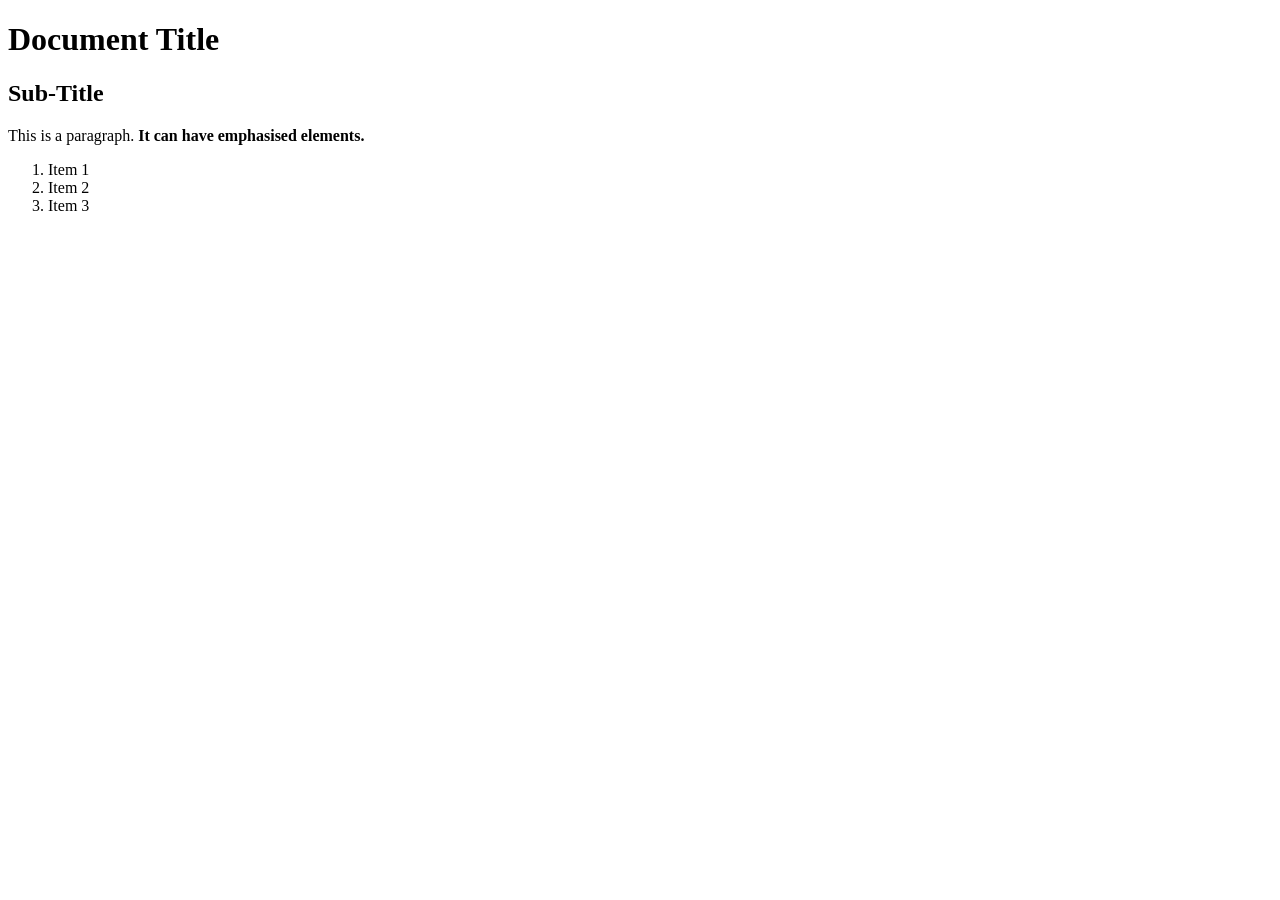
<file: tasks/task1_2/document.html>
<!doctype html>
<html lang="en">
<head>
    <meta charset="utf-8">
    <meta name="viewport" content="width=device-width, initial-scale=1">
    <title>Document Title</title>
</head>
<body>
<h1>Document Title</h1>
<h2>Sub-Title</h2>
<p>
    This is a paragraph.
    <strong>It can have emphasised elements.</strong>
</p>
<ol>
    <li>Item 1</li>
    <li>Item 2</li>
    <li>Item 3</li>
</ol>
</body>
</html>
</file>
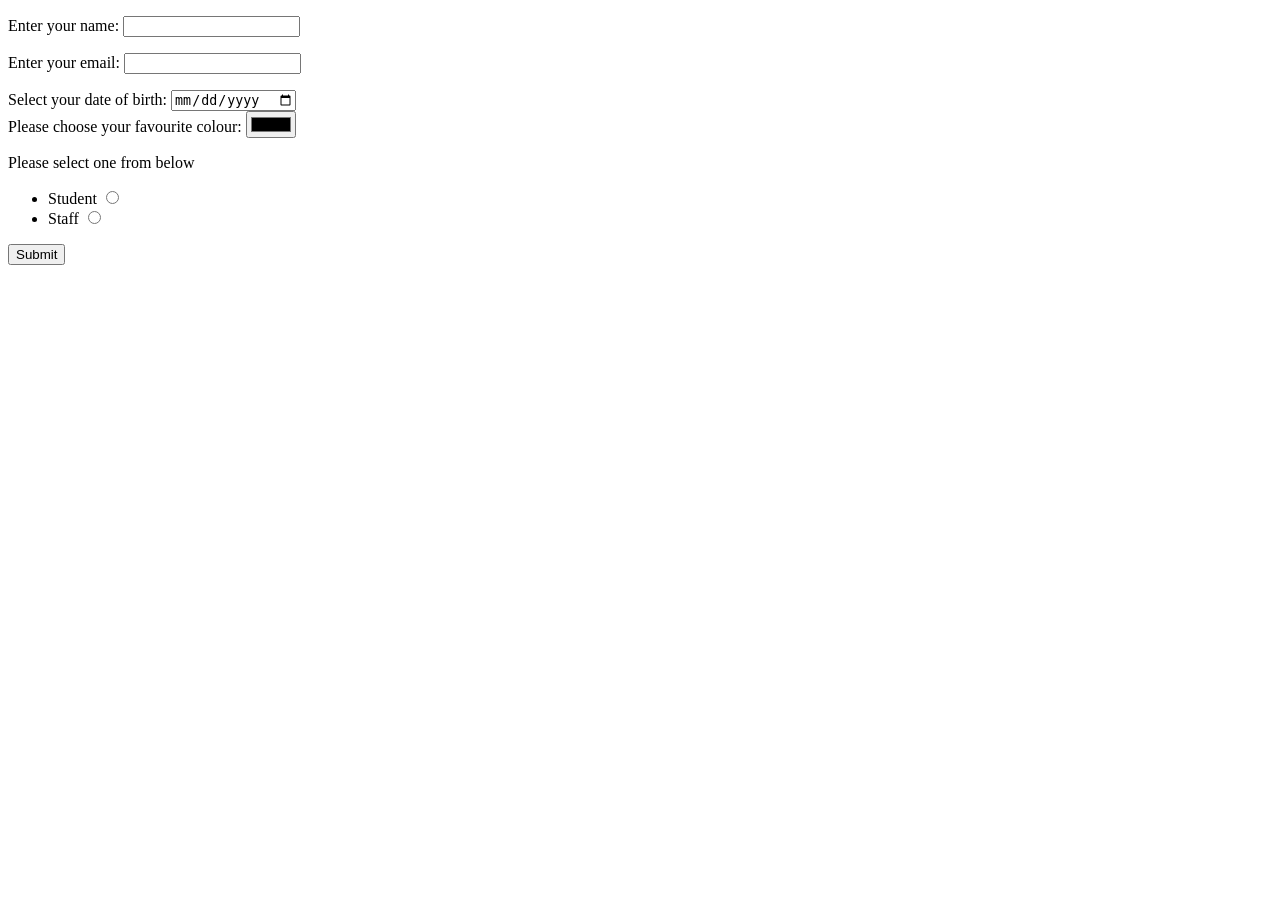
<file: tasks/task1_3/form.html>
<!doctype html>
<html lang="en">
<head>
    <meta charset="utf-8">
    <meta name="viewport" content="width=device-width, initial-scale=1">
    <Title>Task 1.3</Title>
</head>
<body>
<form action="https://httpbin.io/dump/request" method="POST">
    <p>
    <label for="name">Enter your name: </label>
    <input type="text" id="name" name="name">
    </p>
    <p>
    <label for="email">Enter your email: </label>
    <input type="email" id="email" name="email">
    </p>
    <p>
    <label for="dob">Select your date of birth: </label>
    <input type="date" id="dob" name="dob">
    <br>
    <label for="colour">Please choose your favourite colour: </label>
    <input type="color" id="colour" name="colour">
    </p>
    <p>
    Please select one from below
    <ul>
        <li>
            <label for="student">Student </label>
            <input type="radio" id="student" name="studentOrStaff" value="student">
        </li>
        <li>
            <label for="staffQuestion">Staff </label>
            <input type="radio" id="staffQuestion" name="studentOrStaff" value="staff">
        </li>
    </ul>
    </p>
    <p>
    <input type="submit" value="Submit">
    </p>

</form>
</body>
</html>
</file>
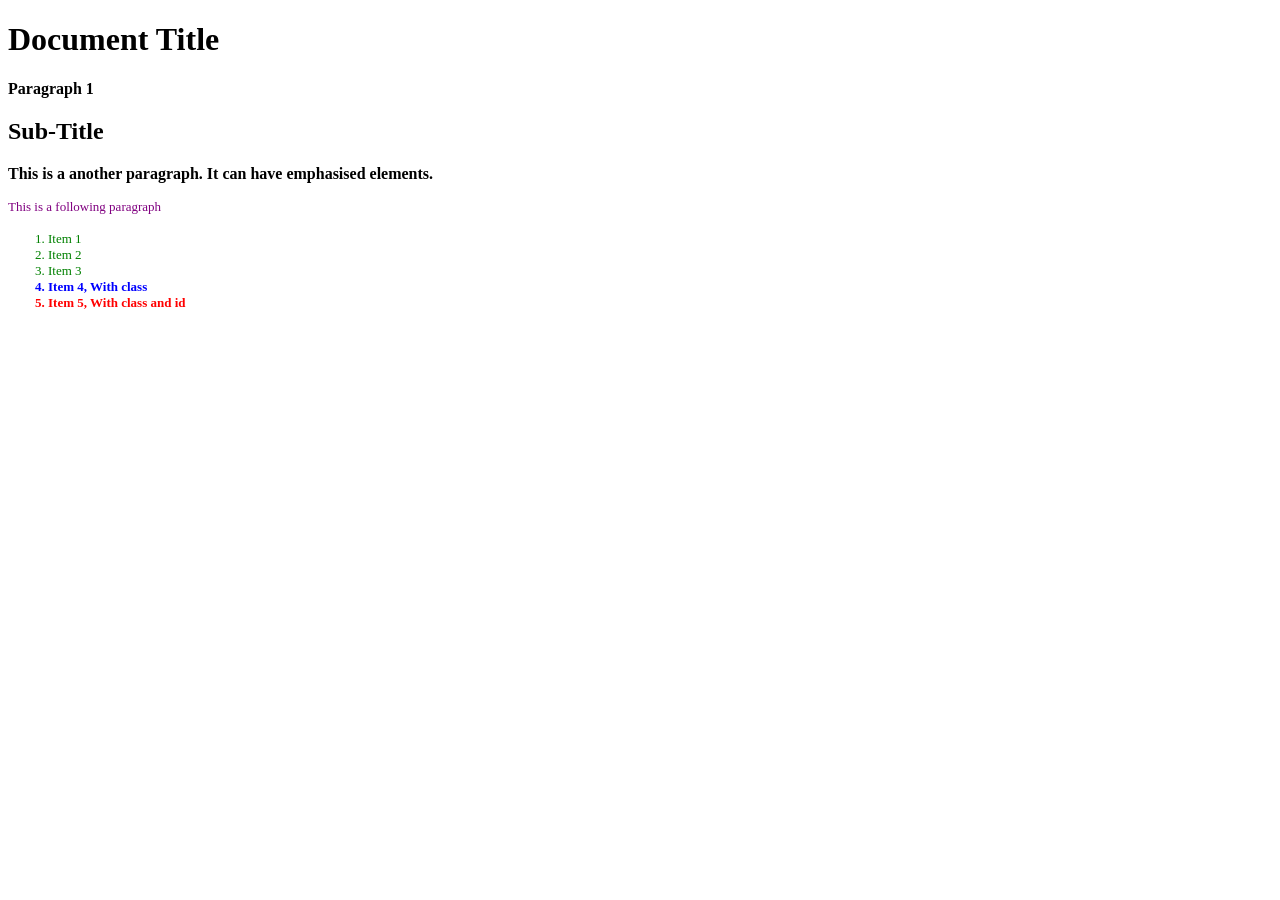
<file: tasks/task2_2_2/Task 2.2.2.html>
<!doctype html>
<html lang="en">
<head>
    <link rel="stylesheet" href="style.css">
    <meta charset="utf-8">
    <meta name="viewport" content="width=device-width, initial-scale=1">
    <title>Document Title</title>
</head>
<body>
<h1>Document Title</h1>
<p>Paragraph 1</p>
<h2>Sub-Title</h2>
<p>
    This is a another paragraph.
    <strong>It can have emphasised elements.</strong>
</p>
<p>This is a following paragraph</p>
<ol>
    <li>Item 1</li>
    <li>Item 2</li>
    <li>Item 3</li>
    <li class="class">Item 4, With class</li>
    <li class="class" id="id">Item 5, With class and id</li>

</ol>
</body>
</html>
</file>
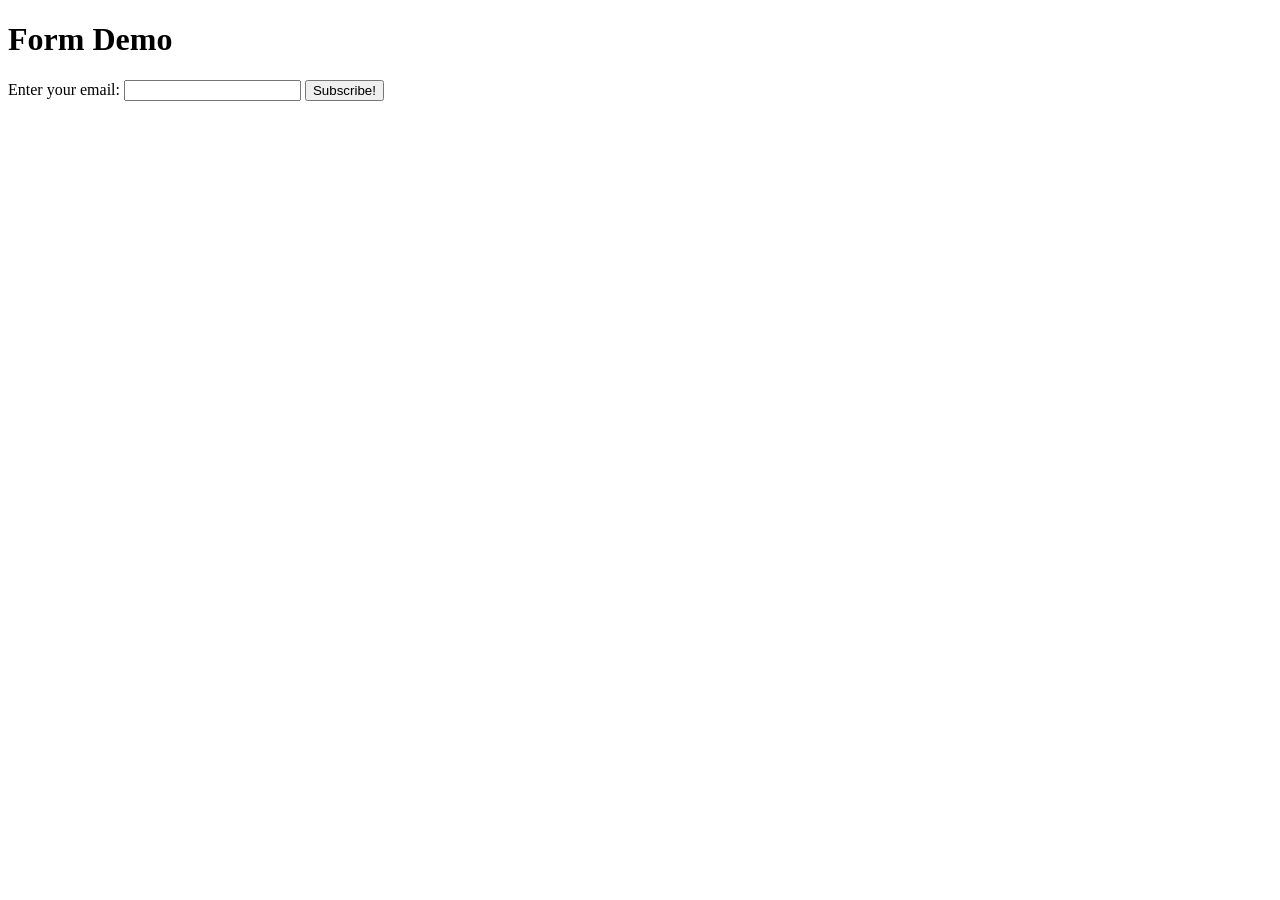
<file: tasks/task3_2/form.html>
<!DOCTYPE html>
<html lang="en">
<head>
    <title>Form Demo</title>
</head>
<body>
<h1>Form Demo</h1>
<form method="POST" action="https://httpbin.io/dump/request">
    <label for="email_id">Enter your email:</label>
    <input id="email_id" type="email" name="email">
    <input type="submit" value="Subscribe!">
</form>
</body>
</html>
</file>
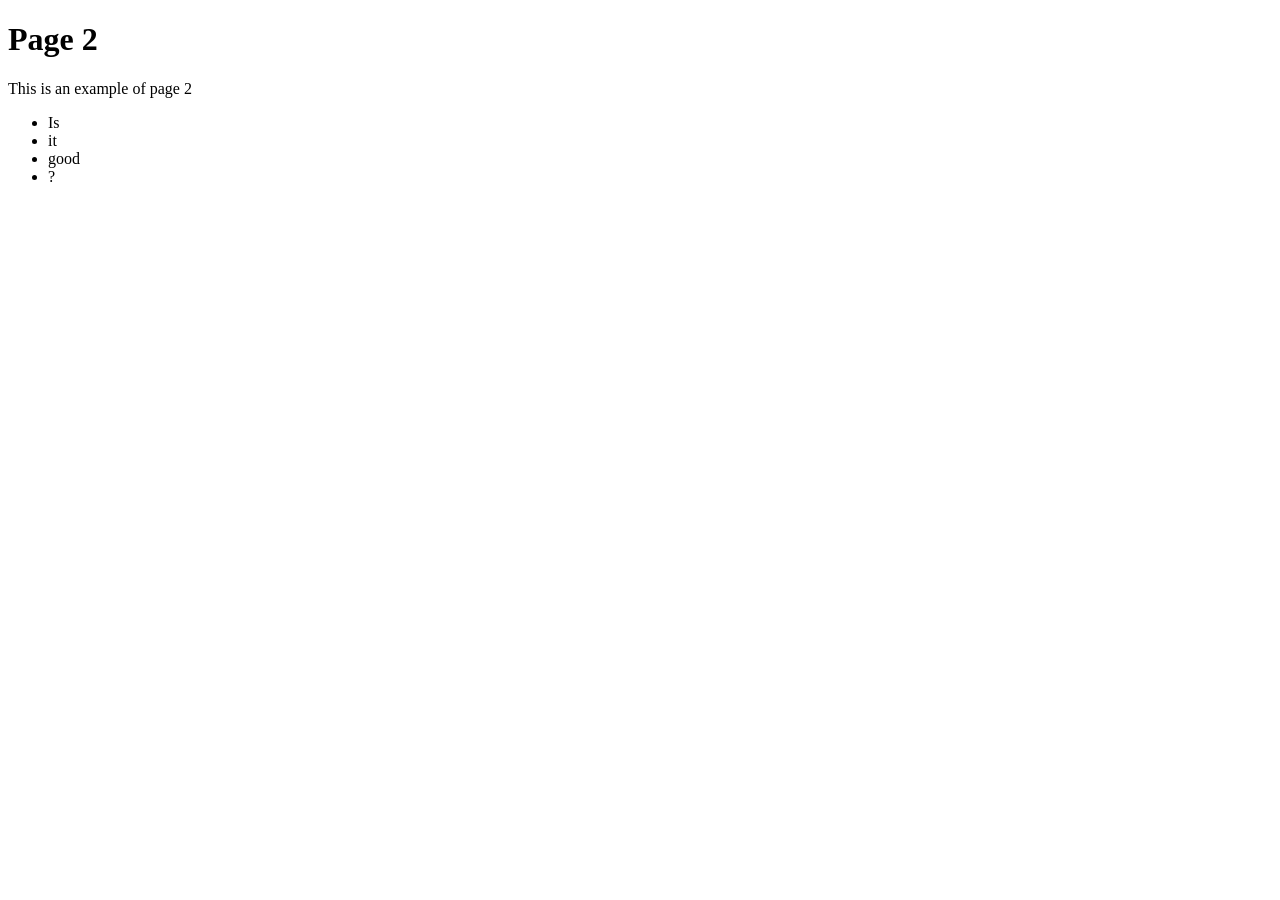
<file: tasks/task4_3/resources/static/page2.html>
<!doctype html>
<head>
    <meta charset="utf-8">
    <meta name="viewport" content="width=device-width, initial-scale=1">
    <title>Page 2</title>
</head>
<body>
<h1>Page 2</h1>
<p>This is an example of page 2</p>
<ul>
    <li>Is</li>
    <li>it</li>
    <li>good</li>
    <li>?</li>
</ul>
</body>
</file>
<file: tasks/task2_2_2/style.css>
p {
    font-weight: bold;
}

p + p {
    font-size: small;
    font-weight: normal;
    color: purple;
}

.class {
    color: blue;
    font-weight: bold;
}

#id {
    color: red;
}

.class:hover {
    font-size: 5em;
}

ol li {
    color: green;
    font-size: small;
}
</file>
